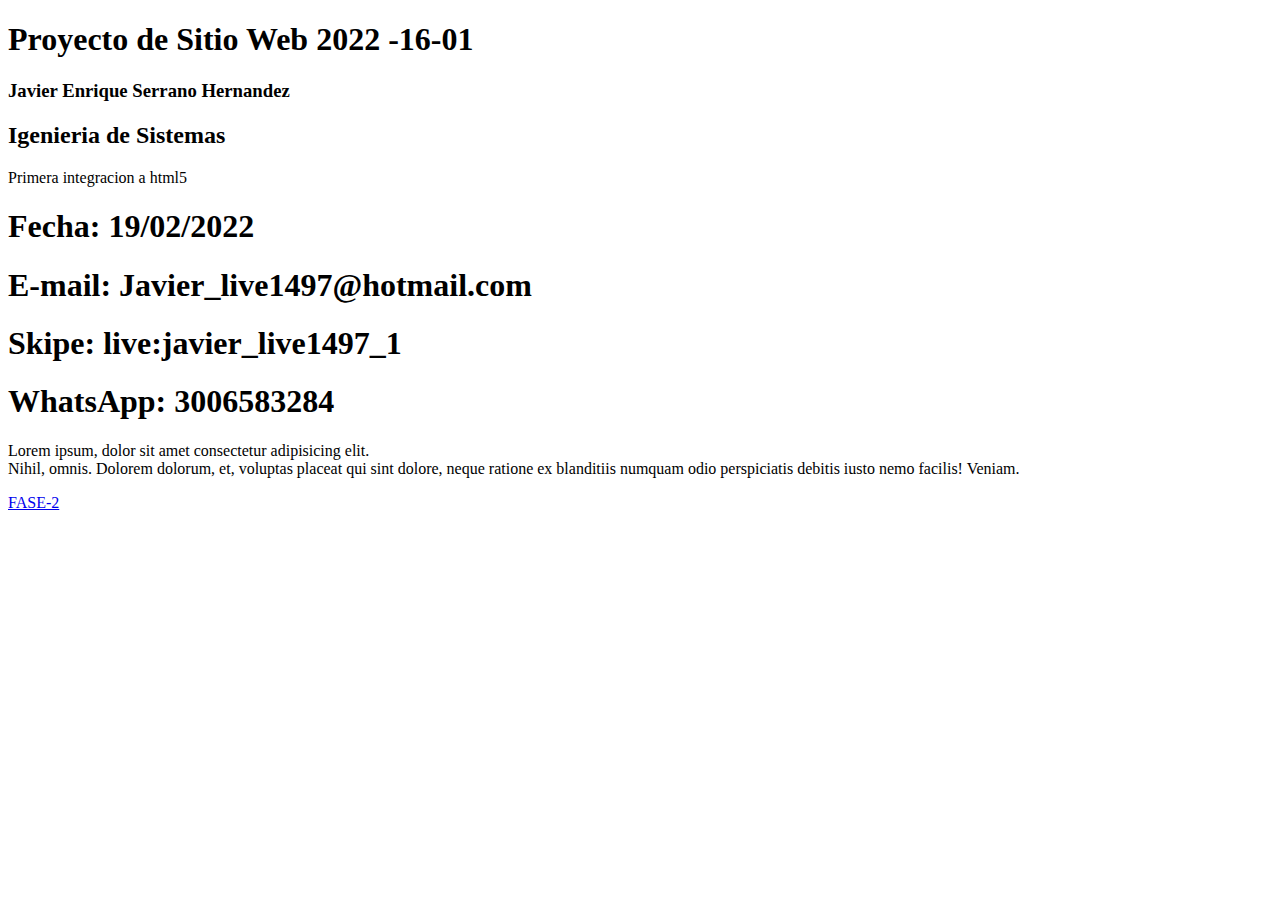
<file: index.html>
<!DOCTYPE html>
<html lang="en">
<head>
    <meta charset="UTF-8">
    <meta http-equiv="X-UA-Compatible" content="IE=edge">
    <meta name="viewport" content="width=device-width, initial-scale=1.0">
    <title>Document</title>
</head>
<body>
    <h1>Proyecto de Sitio Web 2022 -16-01</h1>
    <h3>Javier Enrique Serrano Hernandez</h3>

    <h2>Igenieria de Sistemas</h2>
    <p>Primera integracion a html5</p>
    <h1>Fecha: 19/02/2022</h1>
    <h1>E-mail: Javier_live1497@hotmail.com</h1>
    <h1>Skipe: live:javier_live1497_1</h1>
    <h1>WhatsApp: 3006583284</h1>

    <p>Lorem ipsum, dolor sit amet consectetur adipisicing elit. <br>Nihil, omnis. Dolorem dolorum, et, voluptas placeat qui sint dolore, neque ratione ex blanditiis numquam odio perspiciatis debitis iusto nemo facilis! Veniam.</p>
    <div>
        <a href="Pagina-Fase2\design.html">FASE-2</a>
    </div>  
</body>
</html>
</file>
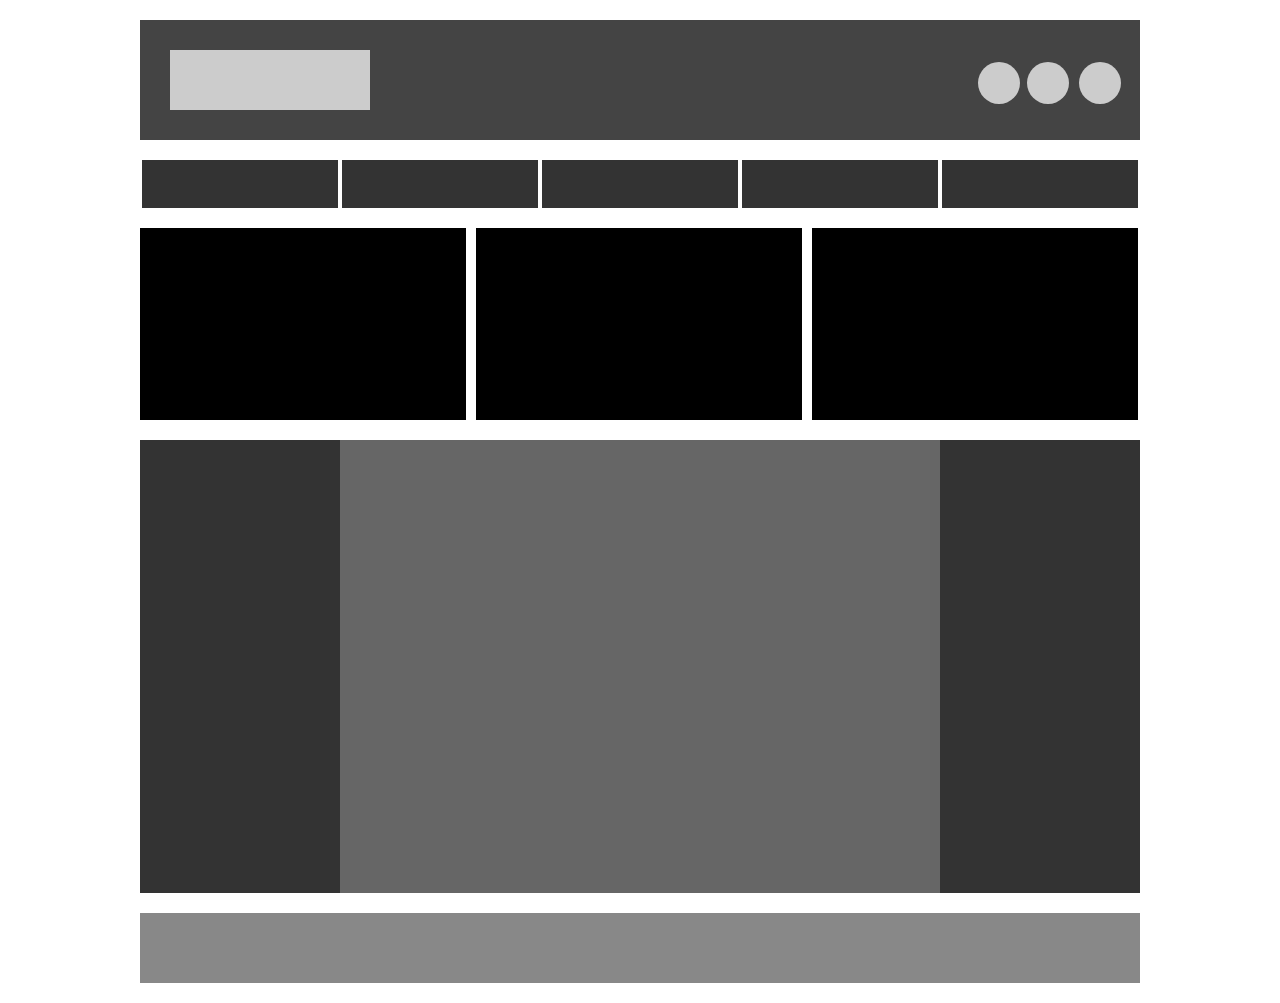
<file: Diseño-Base/Mocukp.html>
<!doctype html>
<html>
<head>
<meta charset="utf-8">
<title>Propiedades de Ubicación</title>

<style>

*{
	margin:0;
	padding:0;
	list-style:none;
	}

header{
	position:relative;
	margin:20px auto;
	width:1000px;
	height:120px;
	background:#444;
	}
	
#logo{
	position:absolute;
	top:30px;
	left:30px;
	width:200px;
	height:60px;
	background:#ccc;
	}
	
.redes{
	position:absolute;
	width:42px;
	height:42px;
	background:#ccc;
	border-radius:100%;
	}
	
#icono1{
	top:42px;
	right:120px;
	}
	
#icono2{
	top:42px;
	right:71px;
	}
	
#icono3{
	top:42px;
	right:19px;
	}
		
nav{
	position:relative;
	margin:auto;
	width:1000px;
	height:48px;
	}
		
.botones{
	float:left;
	width:196px;
	margin:0px 2px;
	height:48px;
	background:#333;
	}
	
#top{
	position:relative;
	margin:20px auto;
	width:1000px;
	height:192px;
	}

#top ul{
	width:1010px;
	height:192px;
	}
	
#top ul li{
	float:left;
	width:326px;
	height:192px;
	background:black;
	margin-right:10px;
	}
	
section{
	position:relative;
	margin:auto;
	width:1000px;
	height:453px;
	background:#aaa;
	}
	
aside#izq{
	position:absolute;
	left:0;
	top:0;
	width:200px;
	height:453px;
	background:#333;
	}
	
article{
	position:absolute;
	left:200px;
	top:0;
	width:600px;
	height:453px;
	background:#666;
	}
	
aside#der{
	position:absolute;
	right:0;
	top:0;
	width:200px;
	height:453px;
	background:#333;
	}
	
footer{
	position:relative;
	margin:20px auto;
	width:1000px;
	height:70px;
	background:#888;
	}
	



</style>

</head>

<body>

<!-- Inicia Cabezote -->

<header>

	<div id="logo"></div>
    
    <div id="icono1" class="redes"></div>
    <div id="icono2" class="redes"></div>
    <div id="icono3" class="redes"></div>
    
</header>

<!-- Cierra Cabezote -->

<!-- Inicia Barra de Navegación -->
<nav>

	<ul>
    
    	<li class="botones"></li>
        <li class="botones"></li>
        <li class="botones"></li>
        <li class="botones"></li>
        <li class="botones"></li>
  
    </ul>

</nav>

<!-- Cierra Barra de Navegación -->

<!-- Inicia parte Superior -->

<div id="top">

	<ul>
    	<li></li>
        
        <li></li>
        
        <li></li>
    </ul>
    
</div>

<!-- Cierra parte Superior -->

<!-- Inicia Sección -->

<section>
	
    <aside id="izq"></aside>
    
    <article></article>
    
    <aside id="der"></aside>
    
</section>

<!-- Cierra Sección -->

<!-- Inicia Pie de Página -->

<footer></footer>

<!-- Cierra Pie de Página -->


</body>
</html>
</file>
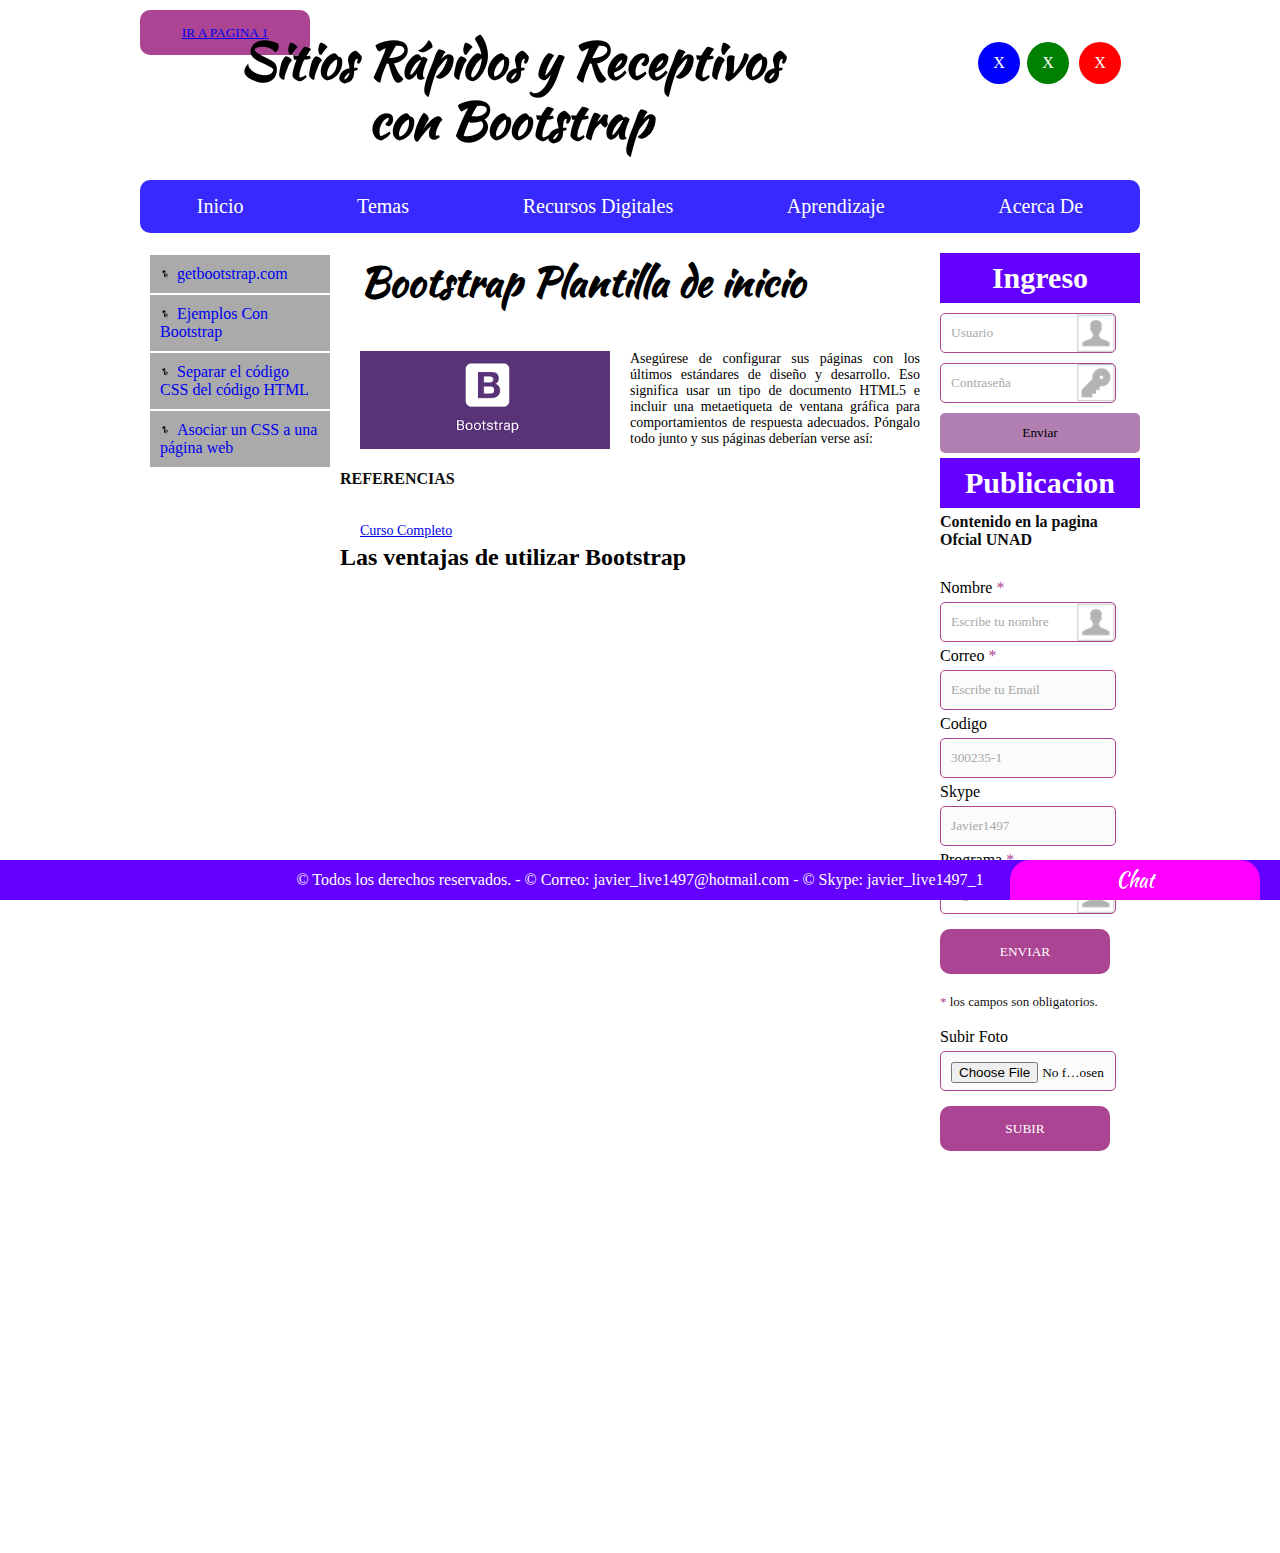
<file: Pagina-Fase2/design-2.html>
<!doctype html>
<html>
<head>
<meta charset="utf-8">
<title>Propiedades de Enlace</title>
<link href='https://fonts.googleapis.com/css?family=Kaushan+Script' rel='stylesheet' type='text/css'>

<link href="estilo.css" type="text/css" rel="stylesheet" media="">

</head>

<body>

<div id="chat">Chat</div>

<!-- Inicia Cabezote -->

<header>
    <div id="Titulo"><h1 id="logo">Sitios Rápidos y Receptivos con Bootstrap</h1></div>
    
	<!--<div id="logo">-</div>  -->
    
    <div id="icono1" class="redes">X</div>
    <div id="icono2" class="redes">X</div>
    <div id="icono3" class="redes">X</div>
    
    <div>
        <button><a href="design.html">Ir a Pagina 1</a></button>
    </div>

</header>

<!-- Cierra Cabezote -->

<!-- Inicia Barra de Navegación -->
<nav>

	<ul class="botones">
    
    	<li><a href="#">Inicio</a></li>
        <li>
            <a href="#">Temas</a>
            <ul class="menu-vertical">
                <li><a href="#">Tema-1</a></li>
                <li><a href="#">Tema-2</a></li>
            </ul>
        </li>
        <li >
            <a href="#">Recursos Digitales</a>
            <ul class="menu-vertical">
                <li><a href="#">Recurso 1</a></li>
                <li><a href="#">Recurso 2</a></li>
            </ul>
        </li>
        <li>
            <a href="#">Aprendizaje</a>
            <ul class="menu-vertical">
                <li><a href="../Pagina-Fase4/Tema1.html">Tema 1: Sitios Responisvos Con Media Queries </a></li>
                <li><a href="../Pagina-Fase4/Tema2.html">Tema 2: Medidas para Mejorar el SEO </a></li>
            </ul>
        </li>
        <li>
            <a href="#">Acerca De</a>
        </li>
        
  
    </ul>

</nav>

<section>
	
    <aside id="izq">
    	
        <ul>
        
        	<li><a href="https://getbootstrap.com/">getbootstrap.com</a></li>
            <li><a href="https://getbootstrap.com/docs/5.1/examples/">Ejemplos Con Bootstrap</a></li>
            <li><a href="#">Separar el código CSS del código HTML</a></li>
            <li><a href="#">Asociar un CSS a una página web</a></li>
  
        </ul>
    
    </aside>
    
    <article>
    
    	<h1>Bootstrap Plantilla de inicio</h1>
    	<p><img src="img\Bopstrap.png" width="250">Asegúrese de configurar sus páginas con los últimos estándares de diseño y desarrollo. Eso significa usar un tipo de documento HTML5 e incluir una metaetiqueta de ventana gráfica para comportamientos de respuesta adecuados. Póngalo todo junto y sus páginas deberían verse así:</b></p>  
        <br>
        <h3>REFERENCIAS</h3>
        <p><a href="https://www.youtube.com/channel/UCOCWmIAtBct3yLjdsZ0S4PQ">Curso Completo</a></p>
        <!--
        <br>
        <p>Sed feugiat, magna non sagittis porttitor, massa risus iaculis nisi, id semper ante nisi sed justo. In placerat ipsum in metus consectetur suscipit. Donec ante nibh, pulvinar eu lectus vel, aliquam cursus enim. Proin nibh eros, tincidunt et est quis, elementum ultrices eros. Mauris accumsan ac metus in viverra.Integer fringilla urna eu fringilla blandit. Suspendisse et tellus venenatis, aliquam sapien at, pharetra orci. Etiam elit arcu, aliquam eu turpis bibendum, facilisis dapibus augue. </p>
            -->
            
            <div id="Mockup">
                <h2>Las ventajas de utilizar Bootstrap</h2>
                <iframe width="560" height="315" src="https://www.youtube.com/embed/fcMYK0PHnr0" title="YouTube video player" frameborder="0" allow="accelerometer; autoplay; clipboard-write; encrypted-media; gyroscope; picture-in-picture" allowfullscreen></iframe>
                
            </div>
    </article>

    <!-- En este campo Se Coloca el formulario-->
    
    <aside id="der">
    
    	<h1>Ingreso</h1>
        
        <form>
        
        	<input type="text" placeholder="Usuario">
            
            <input type="password" placeholder="Contraseña">
            
            <input type="submit" value="Enviar">
        
        
        </form>

        <div class="contact_form">

            <div class="formulario">			
          <h1>Publicacion</h1>
                    <h3>Contenido en la pagina Ofcial UNAD</h3>
    
    
                        <form action="submeter-formulario.php" method="post">				
    
                            
                                    <p>
                                        <label for="nombre" class="colocar_nombre">Nombre
                                            <span class="obligatorio">*</span>
                                        </label>
                                            <input type="text" name="introducir_nombre" id="nombre" required="obligatorio" placeholder="Escribe tu nombre">
                                    </p>
                                
                                    <p>
                                        <label for="email" class="colocar_email">Correo
                                            <span class="obligatorio">*</span>
                                        </label>
                                            <input type="email" name="introducir_email" id="email" required="obligatorio" placeholder="Escribe tu Email">
                                    </p>
                            
                                    <p>
                                        <label for="telefone" class="colocar_telefono">Codigo
                                        </label>
                                            <input type="tel" name="introducir_telefono" id="telefono" placeholder="300235-1">
                                    </p>		
                                
                                    <p>
                                        <label for="website" class="colocar_website">Skype
                                        </label>
                                            <input type="url" name="introducir_website" id="website" placeholder="Javier1497">
                                    </p>		
                                
                                    <p>
                                        <label for="asunto" class="colocar_asunto">Programa
                                            <span class="obligatorio">*</span>
                                        </label>
                                            <input type="text" name="introducir_asunto" id="assunto" required="obligatorio" placeholder="Ing de Ssitemas">
                                    </p>		
  
                                    <button type="submit" name="enviar_formulario" id="enviar"><p>Enviar</p></button>
    
                                    <p class="aviso">
                                        <span class="obligatorio"> * </span>los campos son obligatorios.
                                    </p>
                                    <br/>					
                            
                        </form>
            </div>	
        </div>
        <div>
            <label for="asunto" class="colocar_asunto">Subir Foto
                <form enctype="multipart/form-data" action="uploader.php" method="POST">
                    <input name="uploadedfile" type="file" />
                    <button id="enviar"><p>Subir</p><a href="https://es-la.facebook.com/UniversidadUNAD/"></a></button>
                </form>
            </label>
        </div>


    </aside>

</section>

<!-- Cierra Sección -->

<!-- Inicia Pie de Página -->

<footer>

	&copy; Todos los derechos reservados. - 
    &copy; Correo: javier_live1497@hotmail.com - 
    &copy; Skype: javier_live1497_1
    <!--http://www.ascii.cl/htmlcodes.htm-->
</footer>

<!-- Cierra Pie de Página -->


</body>
</html>
</file>
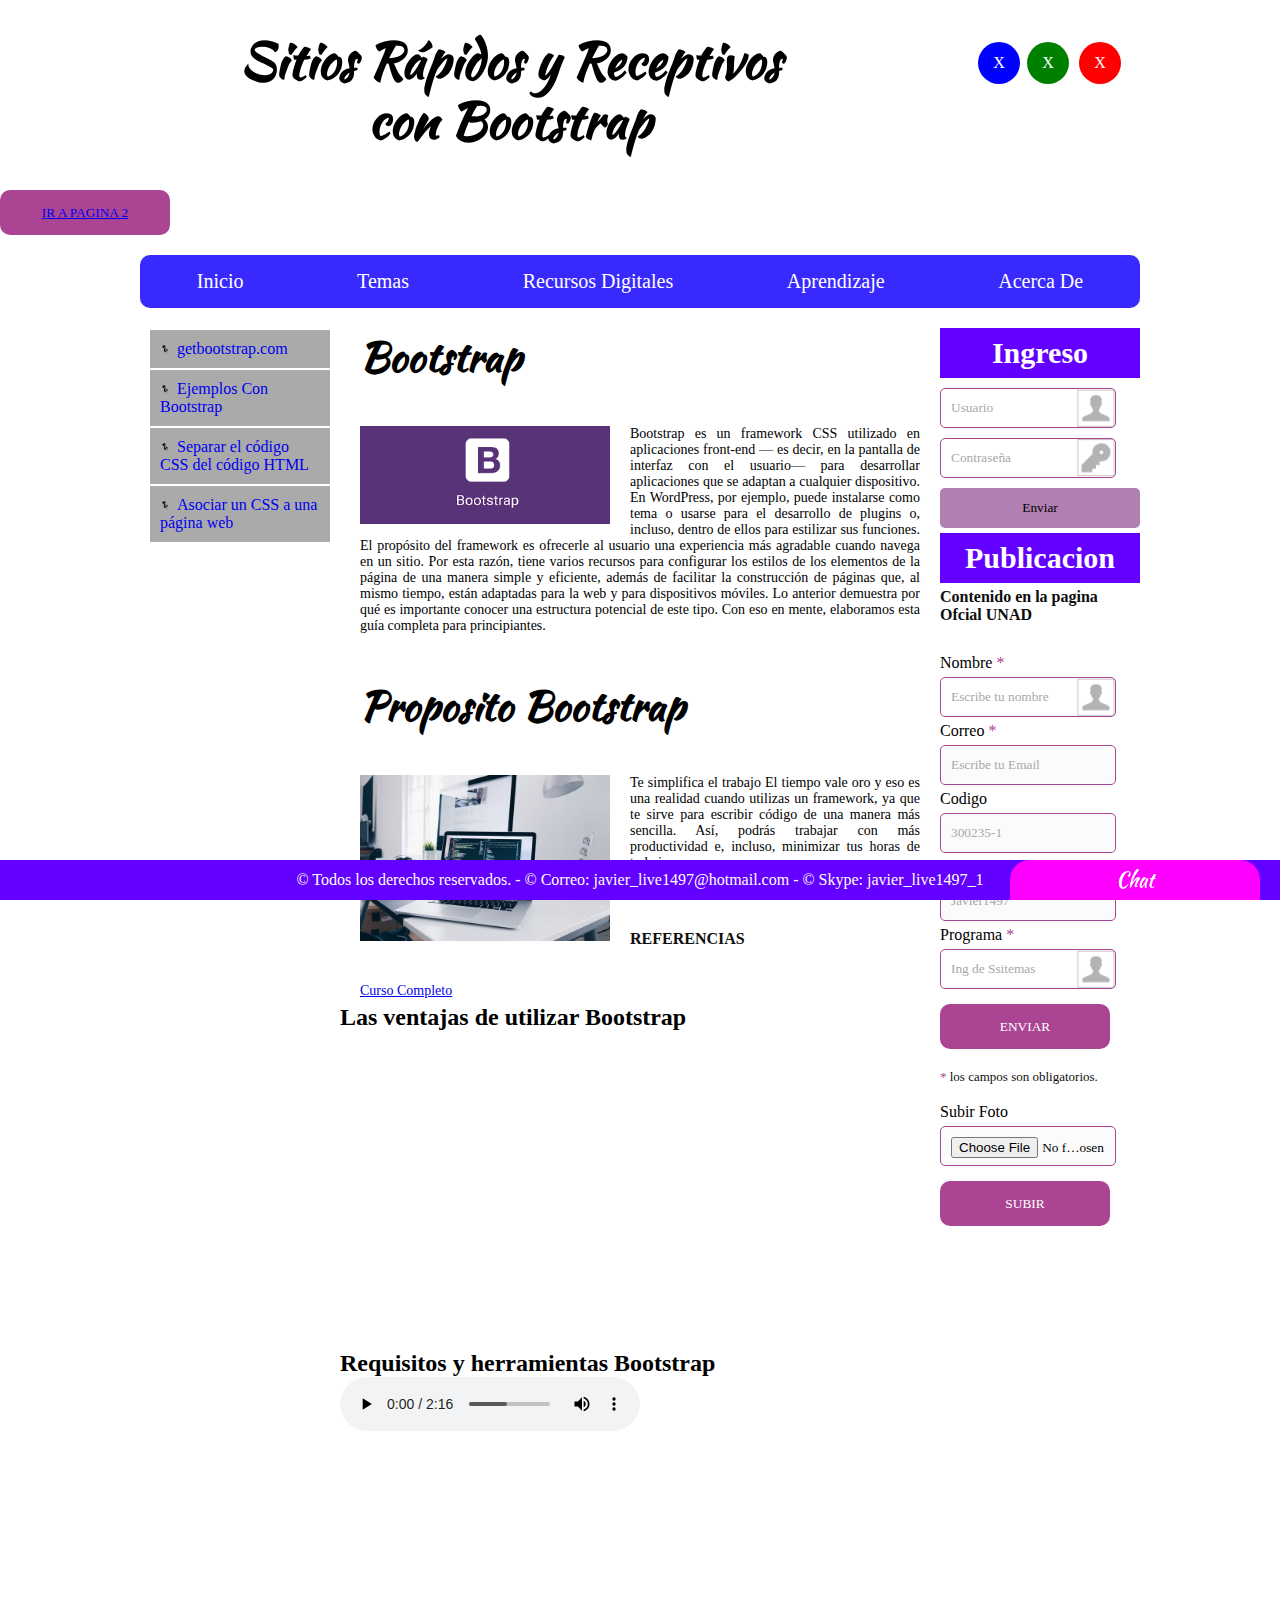
<file: Pagina-Fase2/design.html>
<!doctype html>
<html>
<head>
<meta charset="utf-8">
<title>Propiedades de Enlace</title>
<link href='https://fonts.googleapis.com/css?family=Kaushan+Script' rel='stylesheet' type='text/css'>

<link href="estilo.css" type="text/css" rel="stylesheet" media="">

</head>

<body>

<div id="chat">Chat</div>

<!-- Inicia Cabezote -->

<header>
    <div id="Titulo"><h1 id="logo">Sitios Rápidos y Receptivos con Bootstrap</h1></div>
    
	<!--<div id="logo">-</div>  -->
    
    <div id="icono1" class="redes">X</div>
    <div id="icono2" class="redes">X</div>
    <div id="icono3" class="redes">X</div>
    
    

</header>
<div id="Pagina2">
    <button><a href="design-2.html">Ir a Pagina 2</a></button>
</div>

<!-- Cierra Cabezote -->

<!-- Inicia Barra de Navegación -->
<nav>

	<ul class="botones">
    
    	<li><a href="#">Inicio</a></li>
        <li>
            <a href="#">Temas</a>
            <ul class="menu-vertical">
                <li><a href="#">Tema-1</a></li>
                <li><a href="#">Tema-2</a></li>
            </ul>
        </li>
        <li >
            <a href="#">Recursos Digitales</a>
            <ul class="menu-vertical">
                <li><a href="#">Recurso 1</a></li>
                <li><a href="#">Recurso 2</a></li>
            </ul>
        </li>
        <li>
            <a href="#">Aprendizaje</a>
            <ul class="menu-vertical">
                <li><a href="../Pagina-Fase4/Tema1.html">Tema 1: Sitios Responisvos Con Media Queries </a></li>
                <li><a href="../Pagina-Fase4/Tema2.html">Tema 2: Medidas para Mejorar el SEO </a></li>
            </ul>
        </li>
        <li>
            <a href="#">Acerca De</a>
        </li>
        
  
    </ul>

</nav>

<!-- Cierra Barra de Navegación -->

<!-- Inicia parte Superior -->
<!--
<div id="top">

	<ul>
    	<li>
        	<img src="img01.jpg" width="100">
        	<h1>Lorem Ipsum</h1>
            <p>Lorem ipsum dolor sit amet, consectetur adipiscing elit.</p>
            
        </li>
        
        <li>
        	<img src="img02.jpg" width="100">
        	<h1>Lorem Ipsum</h1>
            <p>Lorem ipsum dolor sit amet, consectetur adipiscing elit.</p>
        </li>
        
        <li>
        	<img src="img03.jpg" width="100">
        	<h1>Lorem Ipsum</h1>
            <p>Lorem ipsum dolor sit amet, consectetur adipiscing elit.</p>
        </li>
   </ul>
    
</div>
-->
<!-- Cierra parte Superior -->

<!-- Inicia Sección -->

<section>
	
    <aside id="izq">
    	
        <ul>
        
        	<li><a href="https://getbootstrap.com/">getbootstrap.com</a></li>
            <li><a href="https://getbootstrap.com/docs/5.1/examples/">Ejemplos Con Bootstrap</a></li>
            <li><a href="#">Separar el código CSS del código HTML</a></li>
            <li><a href="#">Asociar un CSS a una página web</a></li>
  
        </ul>
    
    </aside>
    
    <article>
    
    	<h1>Bootstrap</h1>
    	<p><img src="img\Bopstrap.png" width="250">Bootstrap es un framework CSS utilizado en aplicaciones front-end — es decir, en la pantalla de interfaz con el usuario— para desarrollar aplicaciones que se adaptan a cualquier dispositivo.

            En WordPress, por ejemplo, puede instalarse como tema o usarse para el desarrollo de plugins o, incluso, dentro de ellos para estilizar sus funciones. El propósito del framework es ofrecerle al usuario una experiencia más agradable cuando navega en un sitio.
            
            Por esta razón, tiene varios recursos para configurar los estilos de los elementos de la página de una manera simple y eficiente, además de facilitar la construcción de páginas que, al mismo tiempo, están adaptadas para la web y para dispositivos móviles.
            
            Lo anterior demuestra por qué es importante conocer una estructura potencial de este tipo.
            
            Con eso en mente, elaboramos esta guía completa para principiantes.</b></p>
        <br>
        <h1>Proposito Bootstrap</h1>
    	<p><img src="img\Boopstrap2.avif" width="250">Te simplifica el trabajo
            El tiempo vale oro y eso es una realidad cuando utilizas un framework, ya que te sirve para escribir código de una manera más sencilla. Así, podrás trabajar con más productividad e, incluso, minimizar tus horas de trabajo</b></p>
        <br/>
        <br/>
       
        <br>
        <h3>REFERENCIAS</h3>
        <p><a href="https://www.youtube.com/channel/UCOCWmIAtBct3yLjdsZ0S4PQ">Curso Completo</a></p>
        <!--
        <br>
        <p>Sed feugiat, magna non sagittis porttitor, massa risus iaculis nisi, id semper ante nisi sed justo. In placerat ipsum in metus consectetur suscipit. Donec ante nibh, pulvinar eu lectus vel, aliquam cursus enim. Proin nibh eros, tincidunt et est quis, elementum ultrices eros. Mauris accumsan ac metus in viverra.Integer fringilla urna eu fringilla blandit. Suspendisse et tellus venenatis, aliquam sapien at, pharetra orci. Etiam elit arcu, aliquam eu turpis bibendum, facilisis dapibus augue. </p>
            -->
            
            <div id="Mockup">
                <h2>Las ventajas de utilizar Bootstrap</h2>
                <iframe width="560" height="315" src="https://www.youtube.com/embed/if2rhNDasBs" title="YouTube video player" frameborder="0" allow="accelerometer; autoplay; clipboard-write; encrypted-media; gyroscope; picture-in-picture" allowfullscreen></iframe>
                <h2>Requisitos y herramientas Bootstrap</h2>
                <audio controls>
                    <source src="Audios\Bootstrap.mp3" type="audio/mp3">
                        
                </audio>
            </div>
    </article>

    <!-- En este campo Se Coloca el formulario-->
    
    <aside id="der">
    
    	<h1>Ingreso</h1>
        
        <form>
        
        	<input type="text" placeholder="Usuario">
            
            <input type="password" placeholder="Contraseña">
            
            <input type="submit" value="Enviar">
        
        
        </form>

        <div class="contact_form">

            <div class="formulario">			
          <h1>Publicacion</h1>
                    <h3>Contenido en la pagina Ofcial UNAD</h3>
    
    
                        <form action="submeter-formulario.php" method="post">				
    
                            
                                    <p>
                                        <label for="nombre" class="colocar_nombre">Nombre
                                            <span class="obligatorio">*</span>
                                        </label>
                                            <input type="text" name="introducir_nombre" id="nombre" required="obligatorio" placeholder="Escribe tu nombre">
                                    </p>
                                
                                    <p>
                                        <label for="email" class="colocar_email">Correo
                                            <span class="obligatorio">*</span>
                                        </label>
                                            <input type="email" name="introducir_email" id="email" required="obligatorio" placeholder="Escribe tu Email">
                                    </p>
                            
                                    <p>
                                        <label for="telefone" class="colocar_telefono">Codigo
                                        </label>
                                            <input type="tel" name="introducir_telefono" id="telefono" placeholder="300235-1">
                                    </p>		
                                
                                    <p>
                                        <label for="website" class="colocar_website">Skype
                                        </label>
                                            <input type="url" name="introducir_website" id="website" placeholder="Javier1497">
                                    </p>		
                                
                                    <p>
                                        <label for="asunto" class="colocar_asunto">Programa
                                            <span class="obligatorio">*</span>
                                        </label>
                                            <input type="text" name="introducir_asunto" id="assunto" required="obligatorio" placeholder="Ing de Ssitemas">
                                    </p>		
  
                                    <button type="submit" name="enviar_formulario" id="enviar"><p>Enviar</p></button>
    
                                    <p class="aviso">
                                        <span class="obligatorio"> * </span>los campos son obligatorios.
                                    </p>
                                    <br/>					
                            
                        </form>
            </div>	
        </div>
        <div>
            <label for="asunto" class="colocar_asunto">Subir Foto
                <form enctype="multipart/form-data" action="uploader.php" method="POST">
                    <input name="uploadedfile" type="file" />
                    <button id="enviar"><p>Subir</p><a href="https://es-la.facebook.com/UniversidadUNAD/"></a></button>
                </form>
            </label>
        </div>


    </aside>

</section>

<!-- Cierra Sección -->

<!-- Inicia Pie de Página -->

<footer>

	&copy; Todos los derechos reservados. - 
    &copy; Correo: javier_live1497@hotmail.com - 
    &copy; Skype: javier_live1497_1
    <!--http://www.ascii.cl/htmlcodes.htm-->
</footer>

<!-- Cierra Pie de Página -->


</body>
</html>
</file>
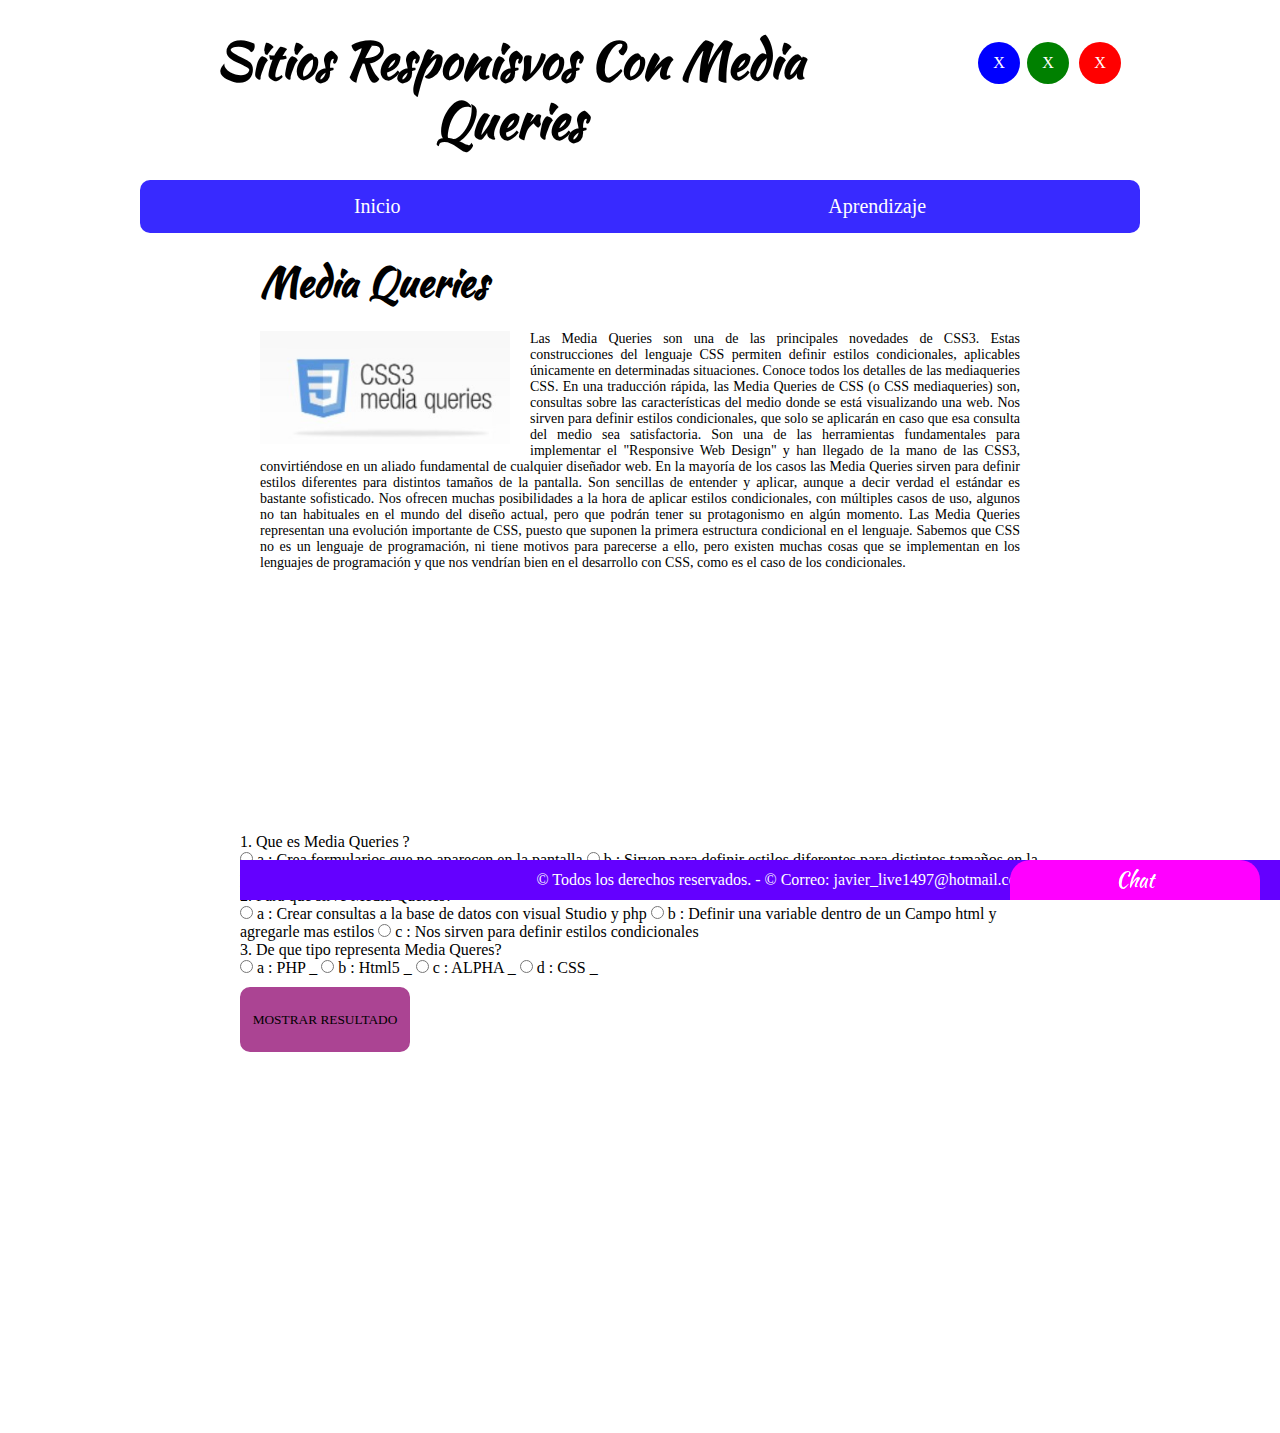
<file: Pagina-Fase4/Tema1.html>
<!doctype html>
<html lang="en">
<head>
<meta charset="utf-8">
<title>Propiedades de Enlace</title>
<link href='https://fonts.googleapis.com/css?family=Kaushan+Script' rel='stylesheet' type='text/css'>
<link href="https://cdn.jsdelivr.net/npm/bootstrap@5.2.0-beta1/dist/css/bootstrap.min.css" rel="stylesheet" integrity="sha384-0evHe/X+R7YkIZDRvuzKMRqM+OrBnVFBL6DOitfPri4tjfHxaWutUpFmBp4vmVor" crossorigin="anonymous">
<link href="estilo.css" type="text/css" rel="stylesheet" media="">

</head>
<body>
<script src="https://cdn.jsdelivr.net/npm/bootstrap@5.2.0-beta1/dist/js/bootstrap.bundle.min.js" integrity="sha384-pprn3073KE6tl6bjs2QrFaJGz5/SUsLqktiwsUTF55Jfv3qYSDhgCecCxMW52nD2" crossorigin="anonymous"></script>
<div id="chat">Chat</div>

<!-- Inicia Cabezote -->
<header>
    <div id="Titulo"><h1 id="logo">Sitios Responisvos Con Media Queries</h1></div>
    <div id="icono1" class="redes">X</div>
    <div id="icono2" class="redes">X</div>
    <div id="icono3" class="redes">X</div>
    
</header>

<!-- Cierra Cabezote -->
<!-- Inicia Barra de Navegación -->
<nav>

	<ul class="botones">
    	<li><a href="#">Inicio</a>
            <ul class="menu-vertical">
                <li><a href="../Pagina-Fase2/design.html">Pagina Inicial</a></li>
            </ul>
        </li>
        <li>
            <a href="#">Aprendizaje</a>
            <ul class="menu-vertical">
                <li><a href="Tema2.html">Tema 2: Medidas para Mejorar el SEO </a></li>
            </ul>
        </li>
    </ul>
</nav>

<section>
    
    <article>
    	<h1>Media Queries</h1>
    	<p><img src="img\Queries.jpg" width="250">Las Media Queries son una de las principales novedades de CSS3. Estas construcciones del lenguaje CSS permiten definir estilos condicionales, aplicables únicamente en determinadas situaciones. Conoce todos los detalles de las mediaqueries CSS.

            En una traducción rápida, las Media Queries de CSS (o CSS mediaqueries) son, consultas sobre las características del medio donde se está visualizando una web. Nos sirven para definir estilos condicionales, que solo se aplicarán en caso que esa consulta del medio sea satisfactoria.
            
            Son una de las herramientas fundamentales para implementar el "Responsive Web Design" y han llegado de la mano de las CSS3, convirtiéndose en un aliado fundamental de cualquier diseñador web.
            
            En la mayoría de los casos las Media Queries sirven para definir estilos diferentes para distintos tamaños de la pantalla. Son sencillas de entender y aplicar, aunque a decir verdad el estándar es bastante sofisticado. Nos ofrecen muchas posibilidades a la hora de aplicar estilos condicionales, con múltiples casos de uso, algunos no tan habituales en el mundo del diseño actual, pero que podrán tener su protagonismo en algún momento.
            
            Las Media Queries representan una evolución importante de CSS, puesto que suponen la primera estructura condicional en el lenguaje. Sabemos que CSS no es un lenguaje de programación, ni tiene motivos para parecerse a ello, pero existen muchas cosas que se implementan en los lenguajes de programación y que nos vendrían bien en el desarrollo con CSS, como es el caso de los condicionales.
        </b></p>
        <br>
    </article>

</section>
<Section class="Contenido">
    <article id="Preguntas">
        <div id="test"></div>
            <button id="boton">Mostrar resultado</button>
            <div id="resultado"></div>
        </div>
</article>
<script src="./script.js"></script>
<!-- Cierra Sección -->

<!-- Inicia Pie de Página -->

<footer>

	&copy; Todos los derechos reservados. - 
    &copy; Correo: javier_live1497@hotmail.com - 
    &copy; Skype: javier_live1497_1
    <!--http://www.ascii.cl/htmlcodes.htm-->
</footer>

<!-- Cierra Pie de Página -->


</body>
</html>
</file>
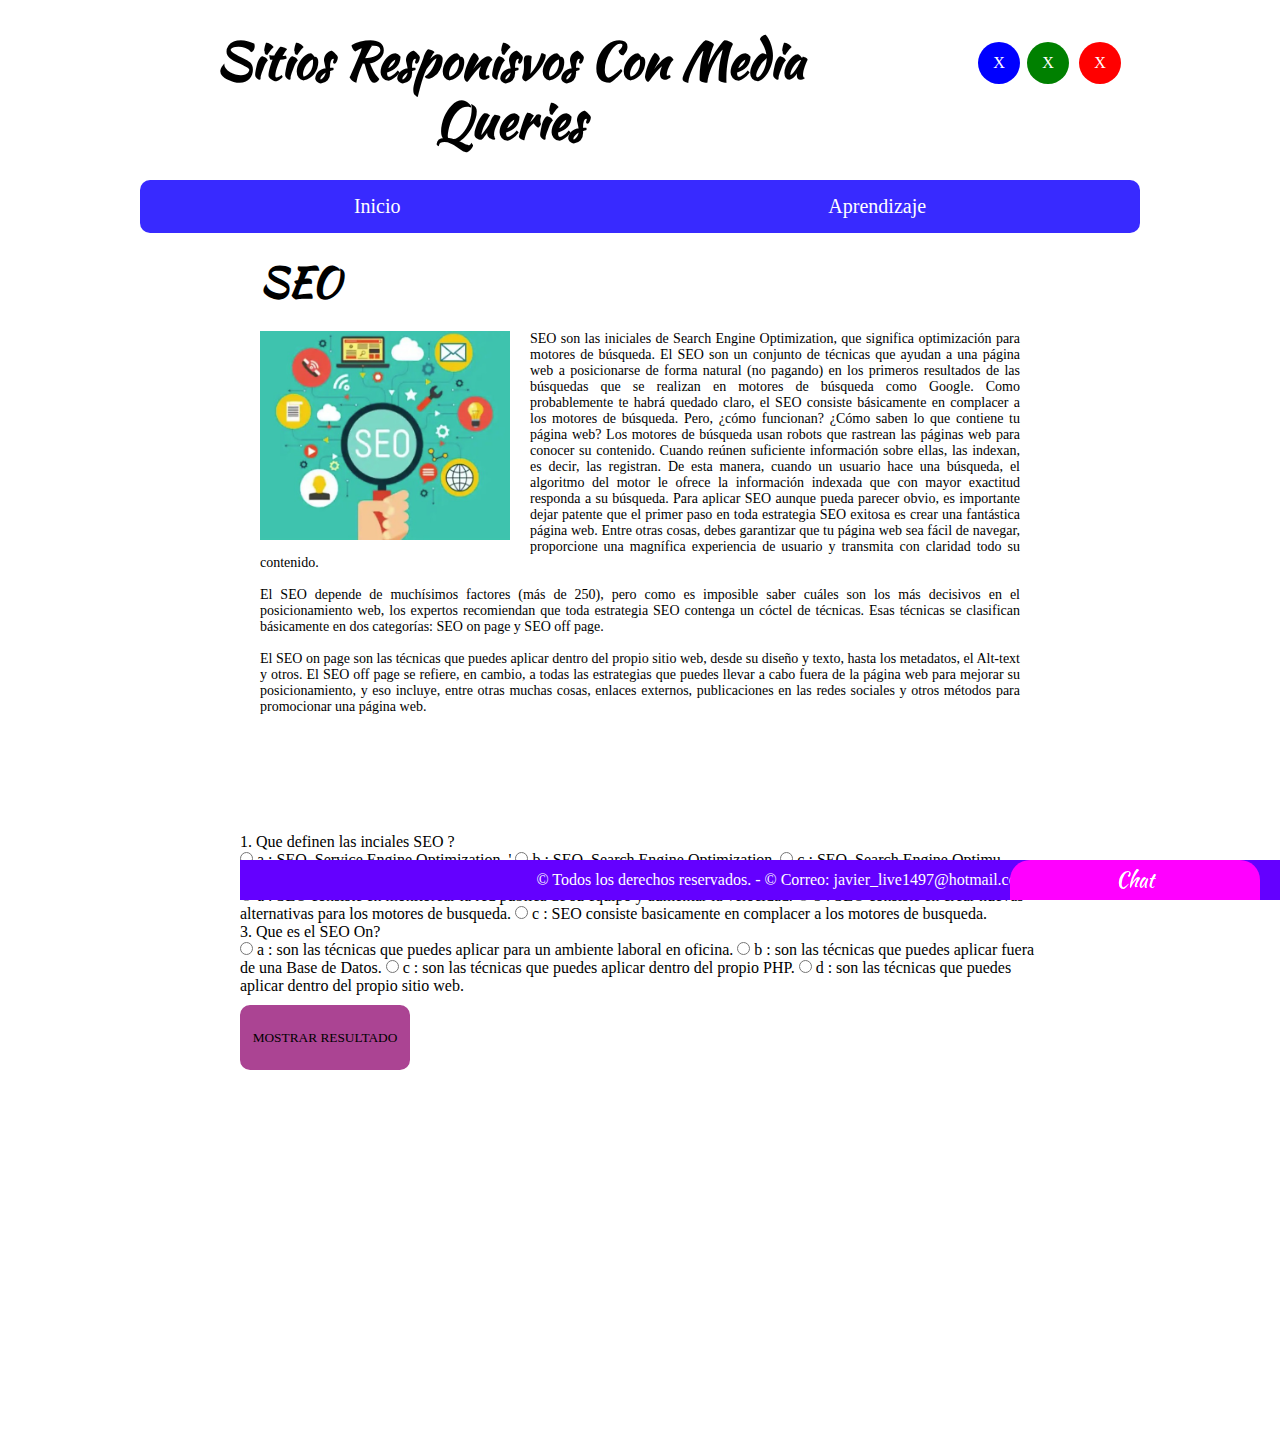
<file: Pagina-Fase4/Tema2.html>
<!doctype html>
<html lang="en">
<head>
<meta charset="utf-8">
<title>Propiedades de Enlace</title>
<link href='https://fonts.googleapis.com/css?family=Kaushan+Script' rel='stylesheet' type='text/css'>
<link href="https://cdn.jsdelivr.net/npm/bootstrap@5.2.0-beta1/dist/css/bootstrap.min.css" rel="stylesheet" integrity="sha384-0evHe/X+R7YkIZDRvuzKMRqM+OrBnVFBL6DOitfPri4tjfHxaWutUpFmBp4vmVor" crossorigin="anonymous">
<link href="estilo.css" type="text/css" rel="stylesheet" media="">

</head>
<body>
<script src="https://cdn.jsdelivr.net/npm/bootstrap@5.2.0-beta1/dist/js/bootstrap.bundle.min.js" integrity="sha384-pprn3073KE6tl6bjs2QrFaJGz5/SUsLqktiwsUTF55Jfv3qYSDhgCecCxMW52nD2" crossorigin="anonymous"></script>
<div id="chat">Chat</div>

<!-- Inicia Cabezote -->
<header>
    <div id="Titulo"><h1 id="logo">Sitios Responisvos Con Media Queries</h1></div>
    <div id="icono1" class="redes">X</div>
    <div id="icono2" class="redes">X</div>
    <div id="icono3" class="redes">X</div>
    
</header>

<!-- Cierra Cabezote -->
<!-- Inicia Barra de Navegación -->
<nav>

	<ul class="botones">
    	<li><a href="#">Inicio</a>
            <ul class="menu-vertical">
                <li><a href="../Pagina-Fase2/design.html">Pagina inicial</a></li>
            </ul>
        </li>
        <li>
            <a href="#">Aprendizaje</a>
            <ul class="menu-vertical">
                <li><a href="Tema1.html">Tema 1: Sitios Responisvos Con Media Queries</a></li>
            </ul>
        </li>
    </ul>
</nav>

<section>
    
    <article>
    	<h1>SEO</h1>
    	<p><img src="img\Seo.jpg" width="250">SEO son las iniciales de Search Engine Optimization, que significa optimización para motores de búsqueda. El SEO son un conjunto de técnicas que ayudan a una página web a posicionarse de forma natural (no pagando) en los primeros resultados de las búsquedas que se realizan en motores de búsqueda como Google.
        
            Como probablemente te habrá quedado claro, el SEO consiste básicamente en complacer a los motores de búsqueda. Pero, ¿cómo funcionan? ¿Cómo saben lo que contiene tu página web?

            Los motores de búsqueda usan robots que rastrean las páginas web para conocer su contenido. Cuando reúnen suficiente información sobre ellas, las indexan, es decir, las registran. De esta manera, cuando un usuario hace una búsqueda, el algoritmo del motor le ofrece la información indexada que con mayor exactitud responda a su búsqueda.
        
            Para aplicar SEO aunque pueda parecer obvio, es importante dejar patente que el primer paso en toda estrategia SEO exitosa es crear una fantástica página web. Entre otras cosas, debes garantizar que tu página web sea fácil de navegar, proporcione una magnífica experiencia de usuario y transmita con claridad todo su contenido. 
        </br>
        </br>
            El SEO depende de muchísimos factores (más de 250), pero como es imposible saber cuáles son los más decisivos en el posicionamiento web, los expertos recomiendan que toda estrategia SEO contenga un cóctel de técnicas. Esas técnicas se clasifican básicamente en dos categorías: SEO on page y SEO off page.

        </br>
        </br>
            El SEO on page son las técnicas que puedes aplicar dentro del propio sitio web, desde su diseño y texto, hasta los metadatos, el Alt-text y otros. El SEO off page se refiere, en cambio, a todas las estrategias que puedes llevar a cabo fuera de la página web para mejorar su posicionamiento, y eso incluye, entre otras muchas cosas, enlaces externos, publicaciones en las redes sociales y otros métodos para promocionar una página web.
        </b></p>
        <br>
    </article>

</section>
<Section class="Contenido">
    <article id="Preguntas">
        <div id="test"></div>
            <button id="boton">Mostrar resultado</button>
            <div id="resultado"></div>
        </div>
</article>
<script src="./script1.js"></script>
<!-- Cierra Sección -->

<!-- Inicia Pie de Página -->

<footer>

	&copy; Todos los derechos reservados. - 
    &copy; Correo: javier_live1497@hotmail.com - 
    &copy; Skype: javier_live1497_1
    <!--http://www.ascii.cl/htmlcodes.htm-->
</footer>

<!-- Cierra Pie de Página -->


</body>
</html>
</file>
<file: Pagina-Fase2/estilo.css>
*{
	margin:0;
	padding:0;
	box-sizing: border-box;
	font-family:'Open Sans';
	}

body{
	background-size: cover;
}
	
#chat{
	position:fixed;
	width:250px;
	height:40px;
	bottom:0;
	right:20px;
	background:magenta;
	z-index:1;
	color:white;
	text-align:center;
	line-height:40px;
	font-family: 'Kaushan Script', cursive;
	font-size:20px;
	border-radius:20px 20px 0 0;
 	cursor:pointer;
	}

header{
	position: sticky;
	margin: auto;
	width: 1000px;;
	height:180px;
	}


#logo{
	position:absolute;
	top:30px;
	left:70px;
	width:600px;
	height:80px;
	font-family: 'Kaushan Script', cursive;
	font-size:50px;
	text-align:center;
	line-height:60px;
	}
	
.redes{
	position:absolute;
	width:42px;
	height:42px;
	background:#ccc;
	border-radius:100%;
	text-align:center;
	line-height:42px;
	color:white;
	}
	
#icono1{
	top:42px;
	right:120px;
	background:blue;
	}
	
#icono2{
	top:42px;
	right:71px;
	background:green;
	}
	
#icono3{
	top:42px;
	right:19px;
	background:red;
	}
	
	
/*------------------------------*/

nav{
	border-radius: 10px;
	max-width: 1000px;
	margin: auto;
	background-color: rgba(17, 0, 255, 0.836);
	font-size: 20px;
	position: relative;
	margin-bottom: 20px;
	z-index: 1;
	}
	
.botones{
	list-style: none;
	display: flex;
	justify-content: space-around;
}

.botones > li > a{
	position: inherit;
	display: block;
	padding: 15px;
	color: white;
	text-decoration: none;
}

.botones > li:hover{
	background:rgba(18, 18, 19, 0.205);
}
 
.menu-vertical{
	position: absolute;
	display: none;
	list-style: none;
	width: 250px;
	background-color: rgba(0, 0, 0, .5);

}

.botones li:hover .menu-vertical{
	display: block;
} 

.menu-vertical li:hover{
	background-color: black;
}

.menu-vertical li a{
	
	display: block;
	color: white;
	padding: 3px;
	text-decoration: none;
}

/*--------------------------------*/

	
#top{
	position:relative;
	margin:20px auto;
	width:1000px;
	height:192px;
	}
/*
#top ul{
	width:1010px;
	height:192px;
	}
	
#top ul li{
	float:left;
	width:326px;
	height:192px;
	margin-right:10px;
	text-align:center;
	}
	
#top ul li img{
	border-radius:100%;
	height:100px;
	}
	
#top ul li h1{
	font-family: 'Kaushan Script', cursive;
	}
	
#top ul li p{
	font-size:14px;
	margin:10px;
	}
*/	
section{
	position:relative;
	margin:auto;
	
	width:1000px;
	height:453px;
	}
	
aside#izq{
	position:absolute;
	left:0;
	top:0;
	width:200px;
	height:453px;
	}
	
	
aside#izq ul li{
	
	background:#aaa;
	padding:10px;
	margin:2px 10px;
	list-style:square;
	list-style-position:inside;
	list-style-image:url(lista.png);
	}
	
aside#izq ul li a{
	text-decoration:none;
	
	}
	
article{
	position:relative;
	left:200px;
	top:0;
	width:600px;
	height:1300px;
	}
	
article h1{
	font-family: 'Kaushan Script', cursive;
	font-size:40px;
	margin:20px;
	}
	
article p img{
	float:left;
	margin-right:20px;
	}
	
article p {
	margin:5px 20px;
	font-size:14px;
	text-align:justify;
	
	}
	
aside#der{
	position:absolute;
	right:0;
	top:0;
	width:200px;
	height:453px;
	}
	
aside#der h1{
	width:200px;
	height:50px;
	line-height:50px;
	text-align:center;
	background:rgba(100,0,255,1);
	color:white;
	margin-bottom:5px;
	}
	
aside#der input{
	padding:10px;
	margin:5px 0;
	width:176px;
	}

aside#der input[type="text"]{
	background:url(usuario.png);
	background-repeat:no-repeat;
	background-position:right;
	background-size:contain;
	}
	
aside#der input[type="password"]{
	background:url(password.png);
	background-repeat:no-repeat;
	background-position:right;
	background-size:contain;
	}
	
aside#der input[type="submit"]{
	width:200px;
	background:rgba(100,0,100,.5);
	border:0;
	}

aside#Mockup {
	position:absolute;
	margin: auto;
	right:0;
	top:0;
	width:200px;
	height:453px;
}
	
footer{
	margin: auto;
	width:100%;
	height:40px;
	background:rgba(100,0,255,1);
	text-align:center;
	line-height: 40px;
	color:white;
	position:fixed;
	bottom: 0px;
 	cursor:pointer;
	}

#pagina2 button{
	
	background:rgba(100,0,255,1);
	text-align:center;
	color:white;
	position:fixed;
 	cursor:pointer;
}	


/* Estilo Para Formulario*/

input{
	background-color: #fbfbfb; 
	width: 408px; 
	height: 40px; 
	border-radius: 5px;  
	border-style: solid; 
	border-width: 1px; 
	border-color: #ab4493; 
	margin-top: 10px;  
	padding-left: 10px;
  margin-bottom: 20px; 
}


button{
	height: 45px; 
	padding-left: 5px;
	padding-right: 5px; 	
	margin-bottom: 20px; 
	margin-top: 10px; 	
	text-transform: uppercase;
	background-color: #ab4493; 
	border-color: #ab4493; 
	border-style: solid; 
	border-radius: 10px;	
	width: 170px;   
  cursor: pointer;
}


button p{
	color: #fff; 
}


span{
	color: #ab4493; 
}


.aviso{
	font-size: 13px;  
	color: #0e0e0e;  
}


h1{
	font-size: 30px;  
	text-align: letf; 
	padding-bottom: 20px; 
	color: #000000;
}


h3{
	font-size: 16px; 
	padding-bottom: 30px;
	color: #0e0e0e;   
}




::-webkit-input-placeholder {
 color: #a8a8a8;
}


::-webkit-textarea-placeholder {
 color: #a8a8a8;
}


.formulario input:focus{
	outline:0;
	border: 1px solid #97d848;
}


.formulario textarea:focus{
	outline:0;
	border: 1px solid #97d848;
}
</file>
<file: Pagina-Fase4/estilo.css>
*{
	margin:0;
	padding:0;
	box-sizing: border-box;
	font-family:'Open Sans';
	}


body{
	background-size: cover;
}
	
#chat{
	position:fixed;
	width:250px;
	height:40px;
	bottom:0;
	right:20px;
	background:magenta;
	z-index:1;
	color:white;
	text-align:center;
	line-height:40px;
	font-family: 'Kaushan Script', cursive;
	font-size:20px;
	border-radius:20px 20px 0 0;
 	cursor:pointer;
	}

header{
	position: sticky;
	margin: auto;
	width: 1000px;;
	height:180px;
	}


#logo{
	position:absolute;
	top:30px;
	left:70px;
	width:600px;
	height:80px;
	font-family: 'Kaushan Script', cursive;
	font-size:50px;
	text-align:center;
	line-height:60px;
	}
	
.redes{
	position:absolute;
	width:42px;
	height:42px;
	background:#ccc;
	border-radius:100%;
	text-align:center;
	line-height:42px;
	color:white;
	}
	
#icono1{
	top:42px;
	right:120px;
	background:blue;
	}
	
#icono2{
	top:42px;
	right:71px;
	background:green;
	}
	
#icono3{
	top:42px;
	right:19px;
	background:red;
	}
	
	
/*------------------------------*/

nav{
	border-radius: 10px;
	max-width: 1000px;
	margin: auto;
	background-color: rgba(17, 0, 255, 0.836);
	font-size: 20px;
	position: relative;
	margin-bottom: 20px;
	z-index: 1;
	}
	
.botones{
	list-style: none;
	display: flex;
	justify-content: space-around;
}

.botones > li > a{
	position: inherit;
	display: block;
	padding: 15px;
	color: white;
	text-decoration: none;
}

.botones > li:hover{
	background:rgba(18, 18, 19, 0.205);
}
 
.menu-vertical{
	position: absolute;
	display: none;
	list-style: none;
	width: 250px;
	background-color: rgba(0, 0, 0, .5);

}

.botones li:hover .menu-vertical{
	display: block;
} 

.menu-vertical li:hover{
	background-color: black;
}

.menu-vertical li a{
	
	display: block;
	color: white;
	padding: 3px;
	text-decoration: none;
}

/*--------------------------------*/

section{
	position:relative;
	margin:auto;
	width:800px;
	height:580px;
	}

article{
	position:relative;
	margin: auto;
	top:0;
	max-width: 1000px;
	height:600px;
	}

article #Preguntas{
		position:absolute;
		margin: auto;
		top:0;
		max-width: 500px;
		height:600px;
		}
	
	
article h1{
	font-family: 'Kaushan Script', cursive;
	font-size:40px;
	margin:20px;
	}
	
article p img{
	float:left;
	margin-right:20px;
	}
	
article p {
	margin:5px 20px;
	font-size:14px;
	text-align:justify;
	
	}
	
aside#der h1{
	width:200px;
	height:50px;
	line-height:50px;
	text-align:center;
	background:rgba(100,0,255,1);
	color:white;
	margin-bottom:5px;
	}
	

aside#der input[type="text"]{
	background:url(usuario.png);
	background-repeat:no-repeat;
	background-position:right;
	background-size:contain;
	}
	
aside#der input[type="password"]{
	background:url(password.png);
	background-repeat:no-repeat;
	background-position:right;
	background-size:contain;
	}
	
aside#der input[type="submit"]{
	width:200px;
	background:rgba(100,0,100,.5);
	border:0;
	}

aside#Mockup {
	position:absolute;
	margin: auto;
	right:0;
	top:0;
	width:200px;
	height:453px;
}
/*--- ESTILO QUEST-----------*/


/*---------------------------*/

/*--------------------------------*/
footer{
	margin: auto;
	width:100%;
	height:40px;
	background:rgba(100,0,255,1);
	text-align:center;
	line-height: 40px;
	color:white;
	position:fixed;
	bottom: 0px;
 	cursor:pointer;
	}

button{
	height: 65px; 
	padding-left: 5px;
	padding-right: 5px; 	
	margin-bottom: 20px; 
	margin-top: 10px; 	
	text-transform: uppercase;
	background-color: #ab4493; 
	border-color: #ab4493; 
	border-style: solid; 
	border-radius: 10px;	
	width: 170px;   
  cursor: pointer;
}
</file>
